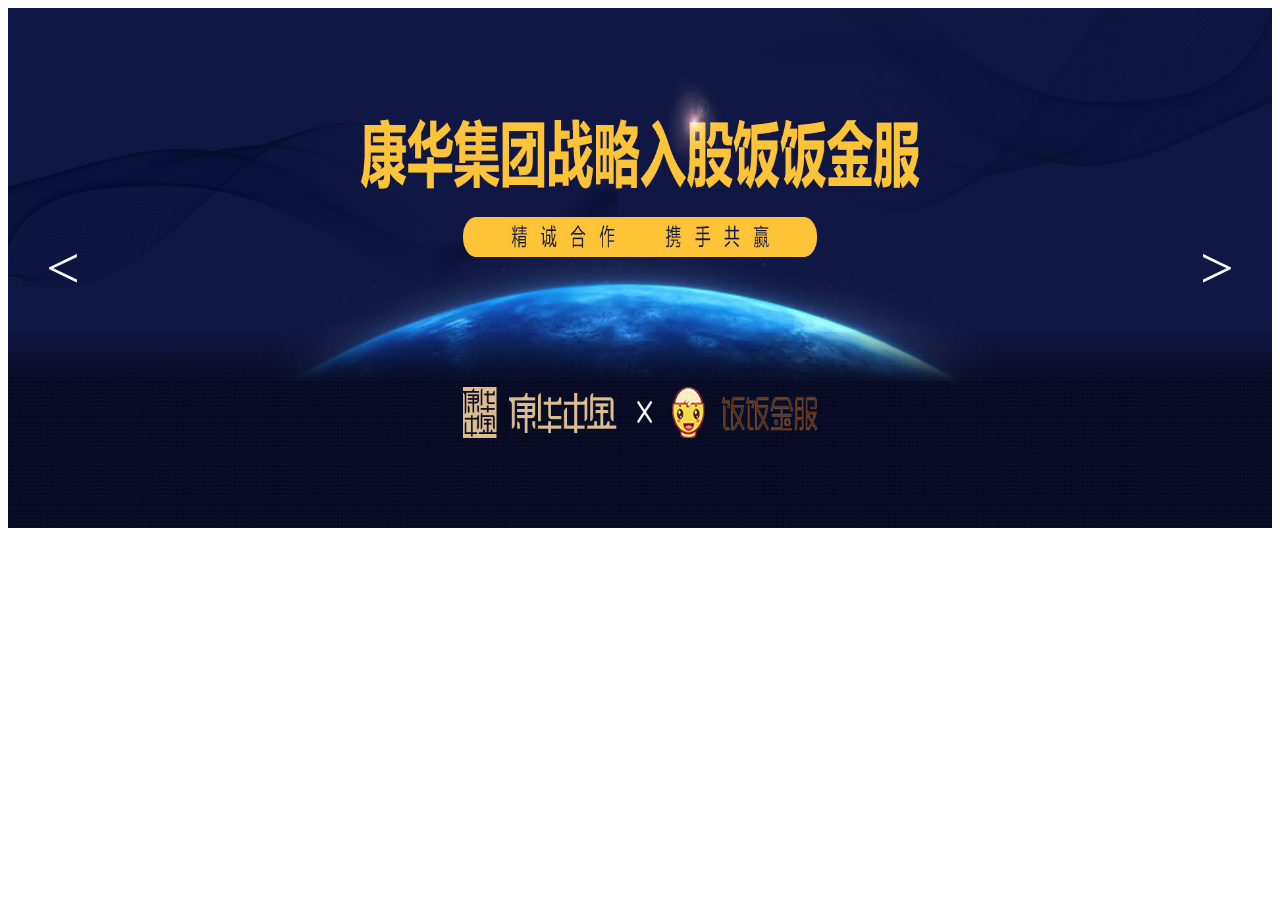
<file: index.html>
<!DOCTYPE html>
<html lang="en">
<head>
	<meta charset="UTF-8">
	<title>demo</title>
	<link rel="stylesheet" type="text/css" href="./css/style.css">

	<script type="text/javascript" src= "js/jquery.min.js"></script>

	<script type="text/javascript" src="./js/index.js"></script>
</head>
<body>
	<div class="banner-box">
		<div class="btn">
			<div class="prev button"><</div>
			<div class="next button">></div>
		</div>
		<div id="slider">
			<div class="slide this">
				<a href="javascript:void(0);" class="banner-img">
					<img src="./images/1.jpg">
				</a>
			</div>
			<div class="slide">
				<a href="javascript:void(0);" class="banner-img">
					<img src="./images/2.jpg">
				</a>
			</div>
			<div class="slide">
				<a href="javascript:void(0);" class="banner-img">
					<img src="./images/1.jpg">
				</a>
			</div>
			<div class="slide">
				<a href="javascript:void(0);" class="banner-img">
					<img src="./images/2.jpg">
				</a>
			</div>
		</div>
	</div>

</body>
</html>
</file>
<file: css/style.css>
.banner-box {width: 100%;height: 520px;min-width: 1200px;overflow: hidden;position: relative;}
.banner-box .banner {width: 100%;height: 520px;position: absolute;top: 0;left: 0;}
.banner-box .banner .slide {position: absolute;width: 50%;height: 50%;}
.banner-box .btn {top: calc(50% - 35px);position: absolute;width: 100%;}
.banner-box .btn .prev {left: 20px;}
.banner-box .btn .next {right: 20px;}
.banner-box .btn .button {width: 70px;height: 70px;line-height:70px;font-size: 60px;font-weight: 400;position: absolute;color: #fff;z-index: 1000;cursor: pointer;
transition: background-color .5s;text-align: center;}
.banner-box .btn .button:hover {background-color: rgba(0,0,0,.3);}
.top-left{top: 0;left: 0;background-position: 0 0;}
.top-right{top: 0;right: 0;background-position: 100% 0;}
.bottom-left{bottom: 0;left: 0;background-position: 0 100%;}
.bottom-right{bottom: 0;right: 0;background-position: 100% 100%; }
.banner-box .banner .bac {background-repeat: no-repeat;}
.banner-box .banner1 .slide {background-image: url('../images/1.jpg');background-size: 200% 200%;}
.banner-box .banner2 .slide {background-image: url('../images/2.jpg');background-size: 200% 200%;}
.banner-box .banner3 .slide {background-image: url('../images/1.jpg');background-size: 200% 200%;}
.banner-box .banner4 .slide {background-image: url('../images/2.jpg');background-size: 200% 200%;}
.banner-box .this {z-index: 999;} 
.banner-box .next {z-index: 998;} 

#slider {position: relative;height: inherit;overflow: hidden;}
#slider .slide{float: left;width: 100%;height: inherit;position: absolute;}
#slider .slide .img-part-topLeft {position: absolute;width: 50%;height: 50%;top: 0;left: 0;}
#slider .slide .img-part-topRight {position: absolute;width: 50%;height: 50%;top: 0;right: 0;}
#slider .slide .img-part-bottomLeft {position: absolute;width: 50%;height: 50%;bottom: 0;left: 0;}
#slider .slide .img-part-bottomRight {position: absolute;width: 50%;height: 50%;bottom: 0;right: 0;}
.img-part-warpper{width: 100%;height: 100%;position: absolute;}
.imgwrapper {width: 200%;height: 200%;}
.img-part-topRight .imgwrapper{position: absolute;top: 0;right: 0;}
.img-part-bottomLeft .imgwrapper{position: absolute;bottom: 0;left: 0;}
.img-part-bottomRight .imgwrapper{position: absolute;bottom: 0;right: 0;}
.imgwrapper .image {width: 100%;height: 100%;display: inline-block;}
.imgwrapper .image img {width: 100%;height: 100%;display: inline-block;}
#slider .slide .img-part{overflow: hidden;}
</file>
